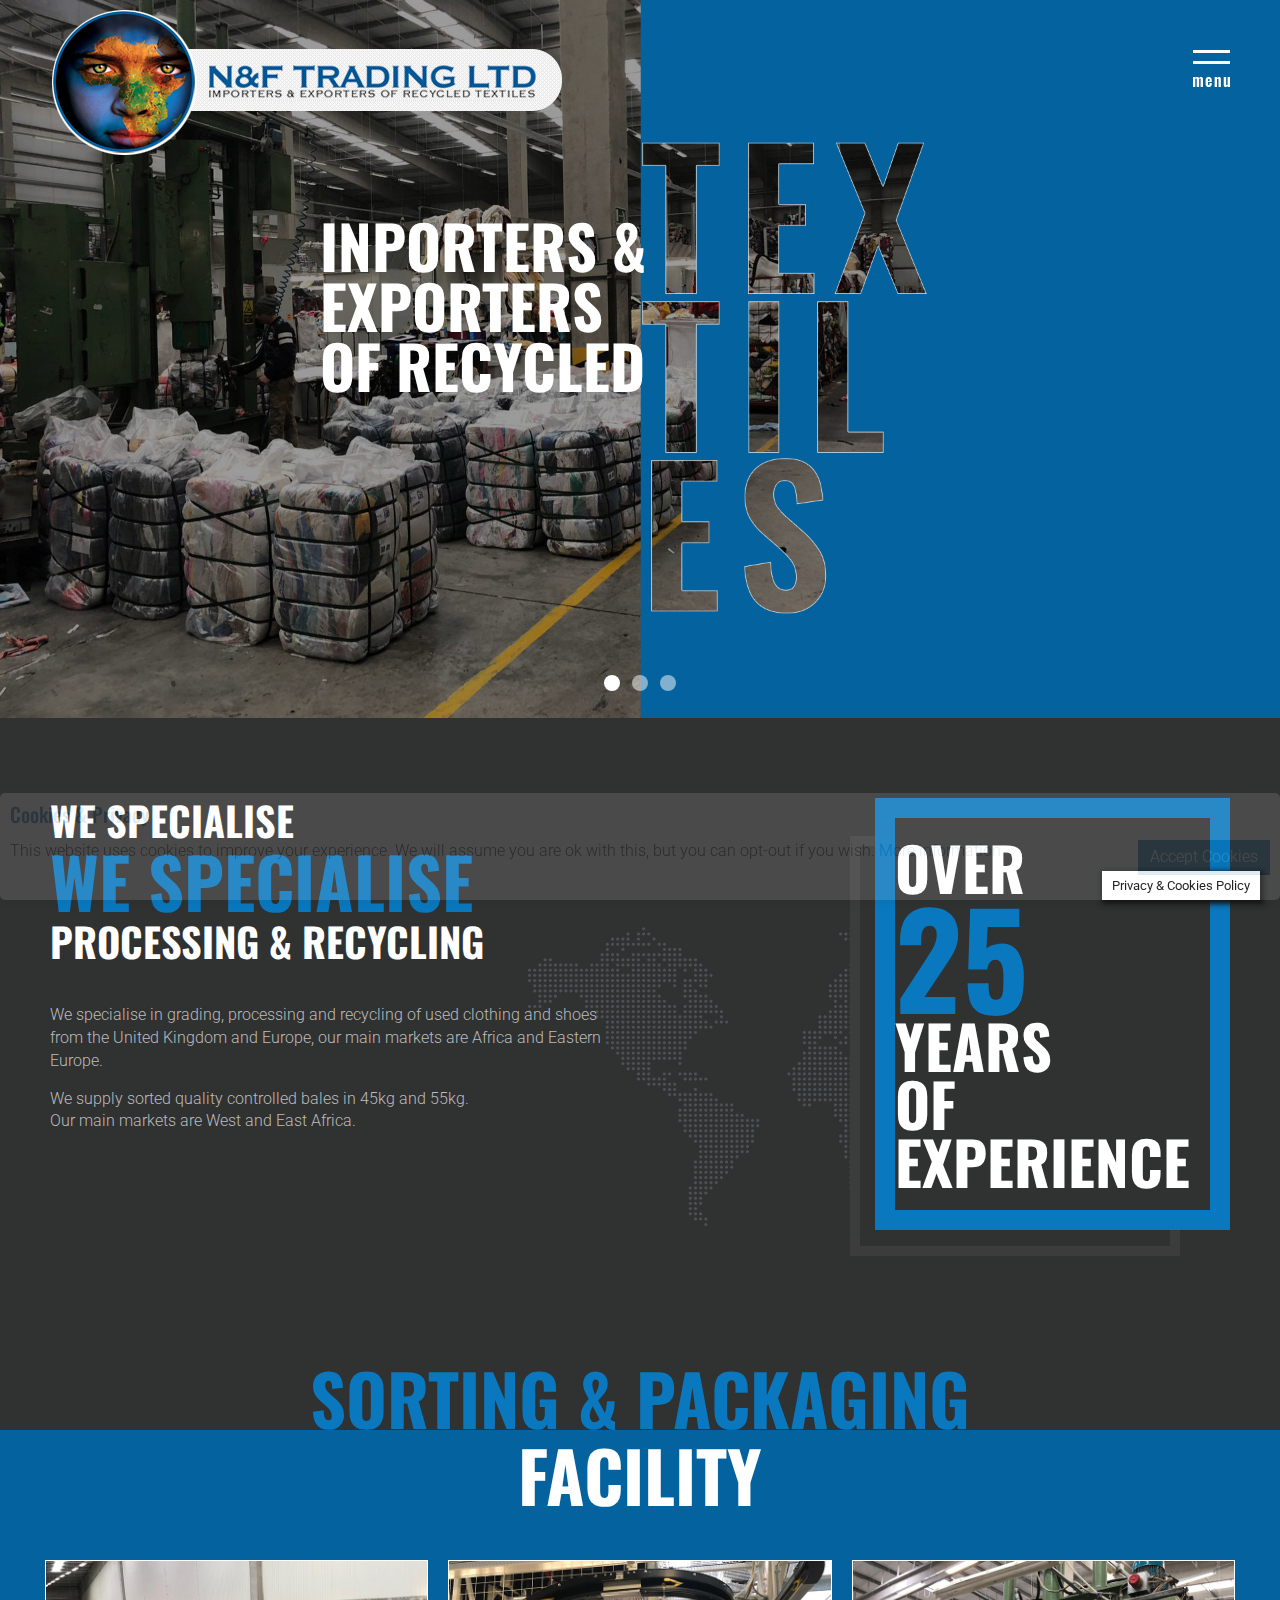
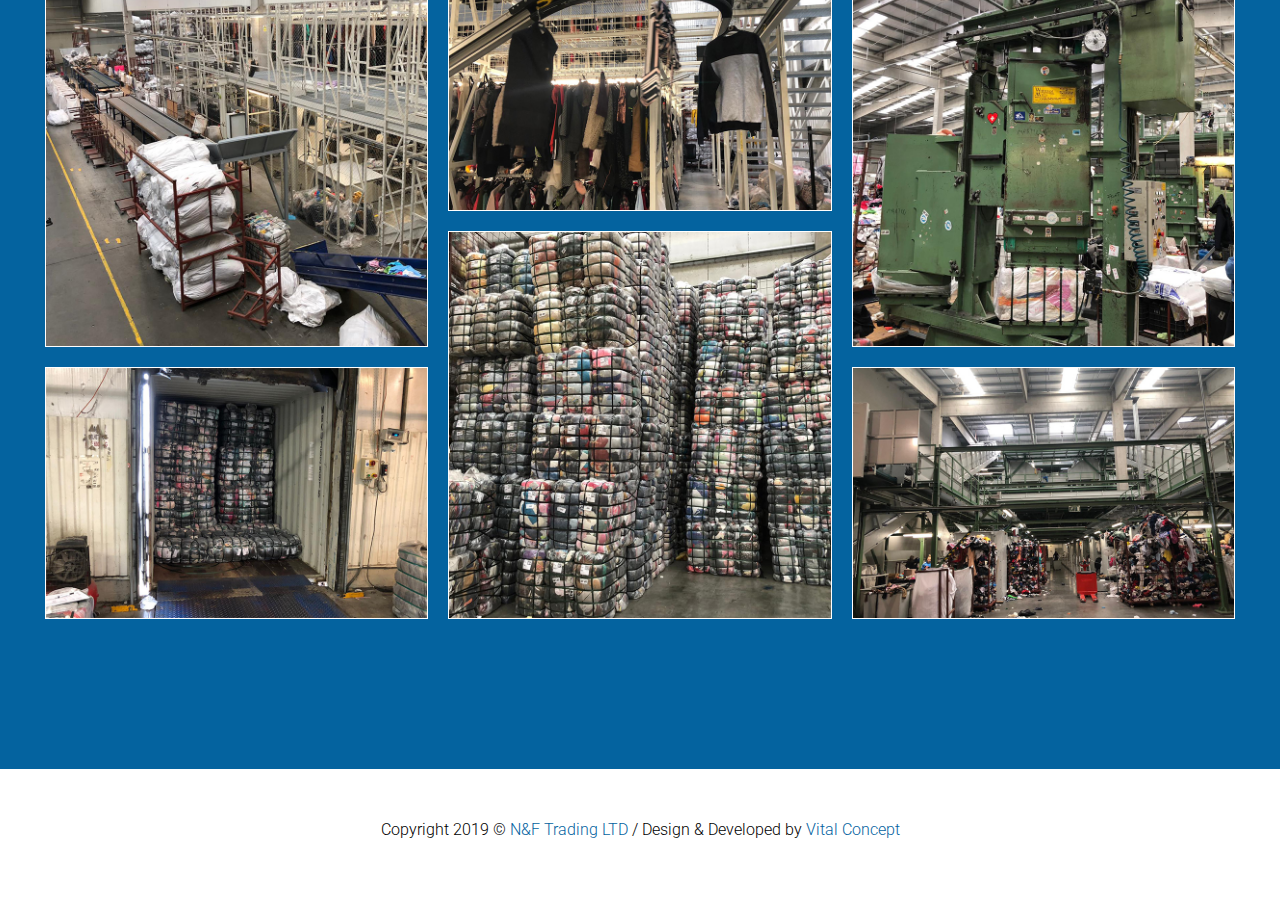
<file: index.html>
<!doctype html>
<html>
<head>
<meta charset="utf-8">
<meta name="viewport" content="width=device-width, initial-scale=1.0">
<meta http-equiv="X-UA-Compatible" content="IE=edge,chrome=1">
<title>Welcome To NF Trading</title>
<link rel="shortcut icon" type="image/x-icon" href="images/favicon.ico">
<link href="css/owl.carousel.css" type="text/css" rel="stylesheet"/>
<link href="css/bootstrap.css" type="text/css" rel="stylesheet"/>
<link href="css/jquery.fancybox.css" type="text/css" rel="stylesheet"/>
<link href="css/style.css" type="text/css" rel="stylesheet"/>
</head>
<body>
<header>
	<div class="container">
		<div class="row">
			<div class="col-lg-6">
		       <div class="logo">
			     <a href="index.html"><img src="images/logo.png" alt="Ready to Deliver"/></a>
			   </div>
		    </div>
	   
			<div class="col-lg-6">
				<div id="mySidenav" class="sidenav">
				  <a href="javascript:void(0)" class="closebtn" onclick="closeNav()">&times;</a>
				  <a href="index.html">Home</a>
				  <a href="about.html">About</a>
				  <a href="facilities.html">Facilities</a>
				  <a href="contact.html">Contact</a>
				</div>
				  <span class="open" onclick="openNav()"><img src="images/nav-icon.png"></span>
			</div>


		</div>
	</div>	
</header>
<!-- end header -->


<section class="slider">
	<div class="owl-carousel owl-theme" id="owl-carousel">
		<div class="item">
			<img src="images/slider-1.jpg" alt="image"/>
			<span>INPORTERS & <br>EXPORTERS <br>OF RECYCLED</span>
		</div>
		<div class="item">
			<img src="images/slider-2.jpg" alt="image"/>
			<span>INPORTERS & <br>EXPORTERS <br>OF RECYCLED</span>
		</div>
		<div class="item">
			<img src="images/slider-3.jpg" alt="image"/>
			<span>INPORTERS & <br>EXPORTERS <br>OF RECYCLED</span>
		</div>
	</div>
</section>
<!-- end slider -->

 
 <section class="welcome">
	 <div class="container">
		 <div class="row">
			 <div class="col-lg-6 col-md-6 col-sm-6 col-xs-12">
			 	<h1><span>We specialise</span> We specialise <span>processing & recycling</span></h1>
			 	<p>We specialise in grading, processing and recycling of used clothing and shoes from the United Kingdom and Europe, our main markets are Africa and Eastern Europe.</p> 
			 	<p>We supply sorted quality controlled bales in 45kg and 55kg.<br>
Our main markets are West and East Africa. </p>
			 </div>

			 <div class="col-lg-6 col-md-6 col-sm-6 col-xs-12">
			 	<div class="gray-border">
			 		<div class="year">over <br><span>25</span><br> years <br>of <br>experience</div>
			 	</div>
			 </div>

		 </div>
	 </div>
 </section>
<!--end content area-->

 <section class="home-gallery">
   <div class="container">
     <div class="row">
     <h2>Sorting & Packaging <br><span>Facility</span></h2>	

     <section class="fleet-gallery">

     <div class="col-lg-4 col-md-4 col-sm-4 col-xs-12">
		<div class="gallary-img">
	       <a class="fancybox" rel="group" href="images/popup-1.jpg"><img src="images/popup-1.jpg" alt="" title="" /></a>
	       <span></span>
	   </div>

	   <div class="gallary-img">
	       <a class="fancybox" rel="group" href="images/popup-2.jpg"><img src="images/popup-2.jpg" alt="" title="" /></a>
	       <span></span>
	   </div>
	</div>

	<div class="col-lg-4 col-md-4 col-sm-4 col-xs-12">
		<div class="gallary-img">
	       <a class="fancybox" rel="group" href="images/popup-3.jpg"><img src="images/popup-3.jpg" alt="" title="" /></a>
	       <span></span>
	   </div>

	   <div class="gallary-img">
	       <a class="fancybox" rel="group" href="images/popup-4.jpg"><img src="images/popup-4.jpg" alt="" title="" /></a>
	       <span></span>
	   </div>
	</div>

	<div class="col-lg-4 col-md-4 col-sm-4 col-xs-12">
		<div class="gallary-img">
	       <a class="fancybox" rel="group" href="images/popup-5.jpg"><img src="images/popup-5.jpg" alt="" title="" /></a>
	       <span></span>
	   </div>

	   <div class="gallary-img">
	       <a class="fancybox" rel="group" href="images/popup-6.jpg"><img src="images/popup-6.jpg" alt="" title="" /></a>
	       <span></span>
	   </div>
	</div>
  
</section>

	 </div>
   </div>
 </section> 


<footer>
  <p>Copyright 2019 © <span>N&F Trading LTD</span>  /  Design & Developed by <span>Vital Concept</span></p>
</footer>
<button id="ihavecookiesBtn">Privacy & Cookies Policy</button>

<script src="js/jquery.min.js" type="text/javascript"></script>
<script src="js/bootstrap.js" type="text/javascript"></script>
<script src="js/owl.carousel.js" type="text/javascript"></script>
<script src="js/jquery.fancybox.js"></script> 
<script src="js/common.js" type="text/javascript"></script>
<script type="text/javascript" src="js/jquery.ihavecookies.js"></script>
<script type="text/javascript">
    var options = {
        message: 'This website uses cookies to improve your experience. We will assume you are ok with this, but you can opt-out if you wish.',
        delay: 600,
        expires: 1,
        link: '#privacy',
        onAccept: function(){
            var myPreferences = $.fn.ihavecookies.cookie();
            console.log('Yay! The following preferences were saved...');
            console.log(myPreferences);
        },
        
    }

    $(document).ready(function() {
        $('body').ihavecookies(options);

        if ($.fn.ihavecookies.preference('marketing') === true) {
            console.log('This should run because marketing is accepted.');
        }

        $('#ihavecookiesBtn').on('click', function(){
            $('body').ihavecookies(options, 'reinit');
        });
    });

    </script>
 
</body>
</html>
</file>
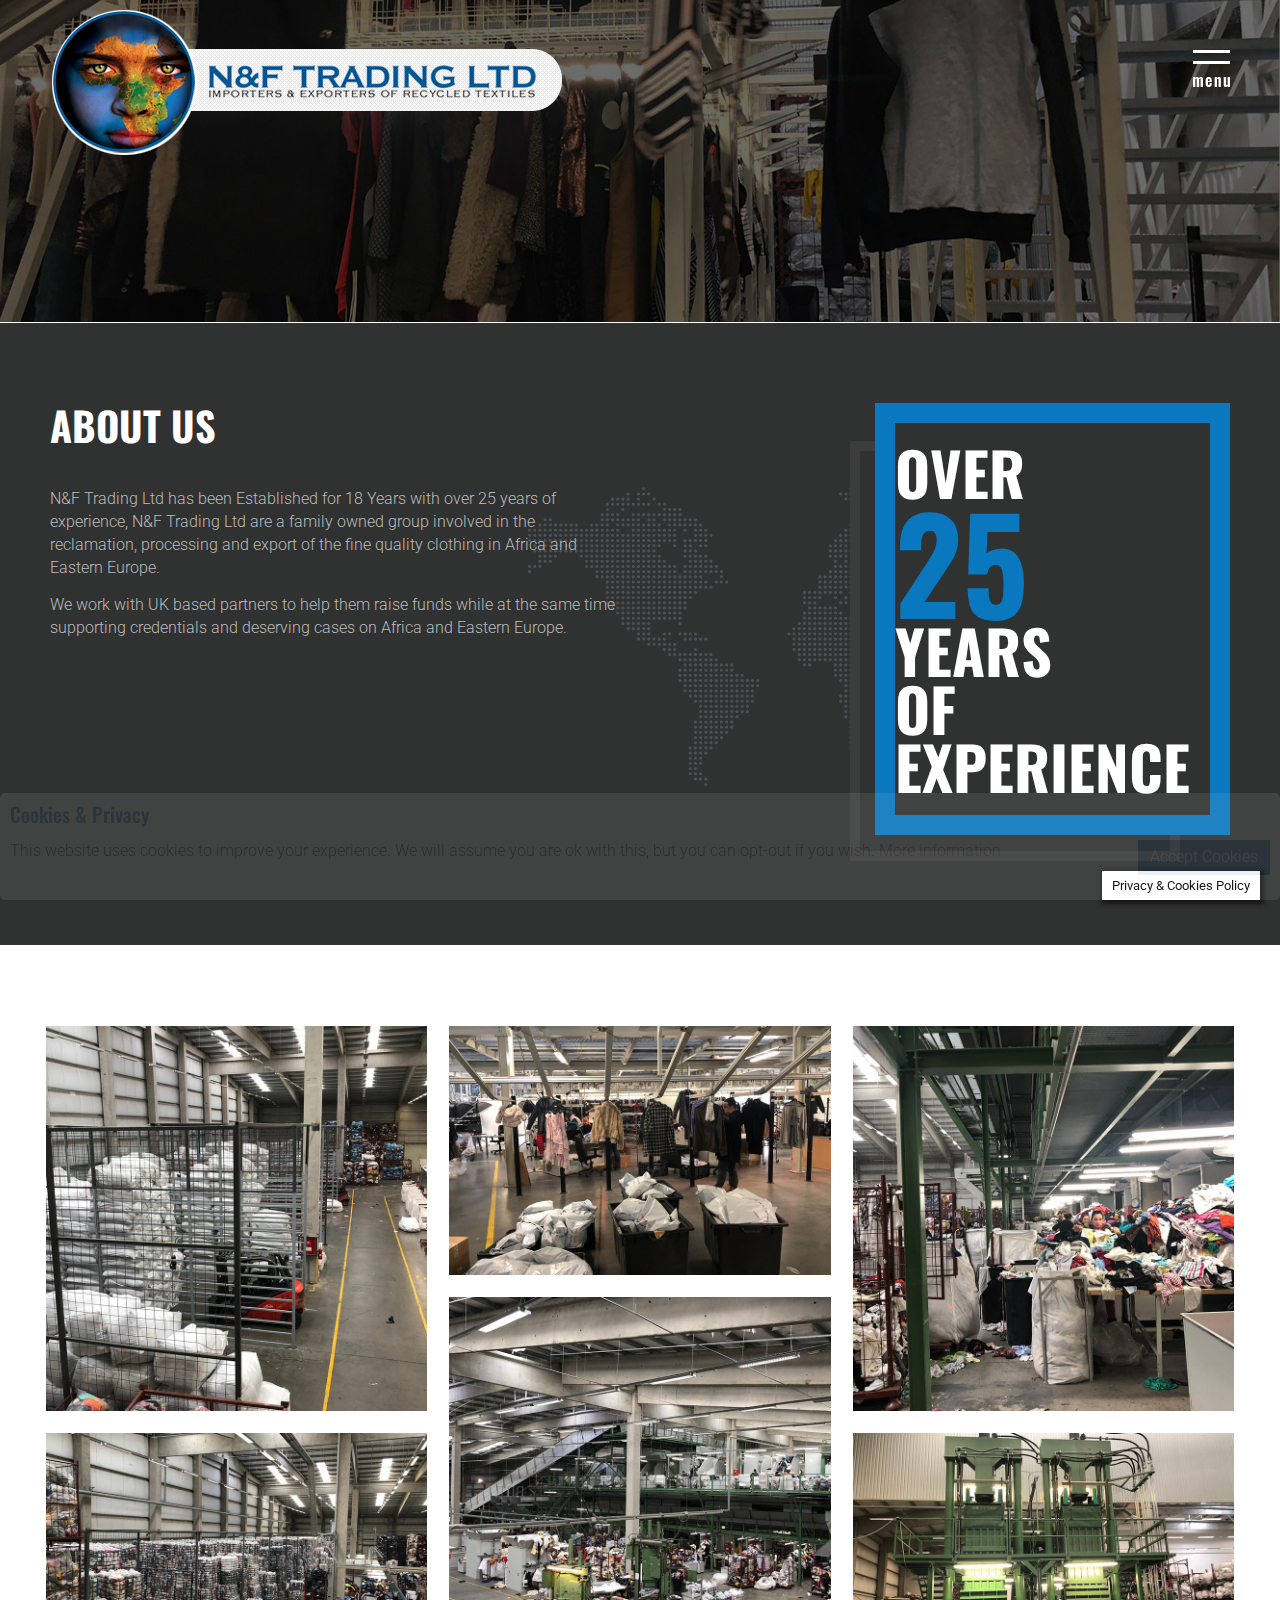
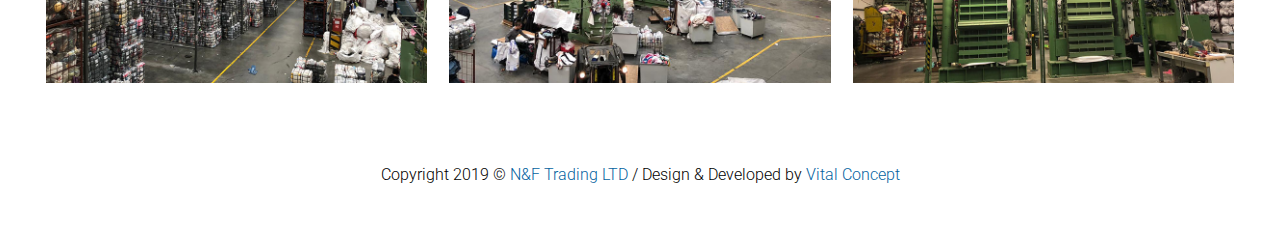
<file: about.html>
<!doctype html>
<html>
<head>
<meta charset="utf-8">
<meta name="viewport" content="width=device-width, initial-scale=1.0">
<meta http-equiv="X-UA-Compatible" content="IE=edge,chrome=1">
<title>Welcome To NF Trading</title>
<link rel="shortcut icon" type="image/x-icon" href="images/favicon.ico">
<link href="css/owl.carousel.css" type="text/css" rel="stylesheet"/>
<link href="css/bootstrap.css" type="text/css" rel="stylesheet"/>
<link href="css/jquery.fancybox.css" type="text/css" rel="stylesheet"/>
<link href="css/style.css" type="text/css" rel="stylesheet"/>
</head>
<body>
<header>
	<div class="container">
		<div class="row">
			<div class="col-lg-6">
		       <div class="logo">
			     <a href="index.html"><img src="images/logo.png" alt="Ready to Deliver"/></a>
			   </div>
		    </div>
	   
			<div class="col-lg-6">
				<div id="mySidenav" class="sidenav">
				  <a href="javascript:void(0)" class="closebtn" onclick="closeNav()">&times;</a>
				  <a href="index.html">Home</a>
				  <a href="about.html">About</a>
				  <a href="facilities.html">Facilities</a>
				  <a href="contact.html">Contact</a>
				</div>
				  <span class="open" onclick="openNav()"><img src="images/nav-icon.png"></span>
			</div>


		</div>
	</div>	
</header>
<!-- end header -->


<section class="slider">
	<img src="images/about-slider.jpg" alt="image"/>
</section>
<!-- end slider -->

 <section class="welcome pad-btn">
	 <div class="container">
		 <div class="row">
			 <div class="col-lg-6 col-md-6 col-sm-6 col-xs-12">
			 	<h1><span>About us</span></h1>
			 	<p>N&F Trading Ltd has been Established for 18 Years with over 25 years of experience, N&F Trading Ltd are a family owned group involved in the reclamation, processing and export of the fine quality clothing in Africa and Eastern Europe.</p> 
			 	<p>We work with UK based partners to help them raise funds while at the same time supporting credentials and deserving cases on Africa and Eastern Europe. </p>
			 </div>

			 <div class="col-lg-6 col-md-6 col-sm-6 col-xs-12">
			 	<div class="gray-border">
			 		<div class="year">over <br><span>25</span><br> years <br>of <br>experience</div>
			 	</div>
			 </div>

		 </div>
	 </div>
 </section>
<!--end content area-->

 <section class="home-gallery white-box">
   <div class="container">
     <div class="row">
     
     <section class="fleet-gallery">

     <div class="col-lg-4 col-md-4 col-sm-4 col-xs-12">
		<div class="gallary-img">
	       <a class="fancybox" rel="group" href="images/about/popup-1.jpg"><img src="images/about/popup-1.jpg" alt="" title="" /></a>
	       <span></span>
	   </div>

	   <div class="gallary-img">
	       <a class="fancybox" rel="group" href="images/about/popup-2.jpg"><img src="images/about/popup-2.jpg" alt="" title="" /></a>
	       <span></span>
	   </div>
	</div>

	<div class="col-lg-4 col-md-4 col-sm-4 col-xs-12">
		<div class="gallary-img">
	       <a class="fancybox" rel="group" href="images/about/popup-3.jpg"><img src="images/about/popup-3.jpg" alt="" title="" /></a>
	       <span></span>
	   </div>

	   <div class="gallary-img">
	       <a class="fancybox" rel="group" href="images/about/popup-4.jpg"><img src="images/about/popup-4.jpg" alt="" title="" /></a>
	       <span></span>
	   </div>
	</div>

	<div class="col-lg-4 col-md-4 col-sm-4 col-xs-12">
		<div class="gallary-img">
	       <a class="fancybox" rel="group" href="images/about/popup-5.jpg"><img src="images/about/popup-5.jpg" alt="" title="" /></a>
	       <span></span>
	   </div>

	   <div class="gallary-img">
	       <a class="fancybox" rel="group" href="images/about/popup-6.jpg"><img src="images/about/popup-6.jpg" alt="" title="" /></a>
	       <span></span>
	   </div>
	</div>
  
</section>

	 </div>
   </div>
 </section> 


<footer>
  <p>Copyright 2019 © <span>N&F Trading LTD</span>  /  Design & Developed by <span>Vital Concept</span></p>
</footer>
<button id="ihavecookiesBtn">Privacy & Cookies Policy</button>

<script src="js/jquery.min.js" type="text/javascript"></script>
<script src="js/bootstrap.js" type="text/javascript"></script>
<script src="js/owl.carousel.js" type="text/javascript"></script>
<script src="js/jquery.fancybox.js"></script> 
<script src="js/common.js" type="text/javascript"></script>
<script type="text/javascript" src="js/jquery.ihavecookies.js"></script>
<script type="text/javascript">
    var options = {
        message: 'This website uses cookies to improve your experience. We will assume you are ok with this, but you can opt-out if you wish.',
        delay: 600,
        expires: 1,
        link: '#privacy',
        onAccept: function(){
            var myPreferences = $.fn.ihavecookies.cookie();
            console.log('Yay! The following preferences were saved...');
            console.log(myPreferences);
        },
        
    }

    $(document).ready(function() {
        $('body').ihavecookies(options);

        if ($.fn.ihavecookies.preference('marketing') === true) {
            console.log('This should run because marketing is accepted.');
        }

        $('#ihavecookiesBtn').on('click', function(){
            $('body').ihavecookies(options, 'reinit');
        });
    });

    </script>
 
</body>
</html>
</file>
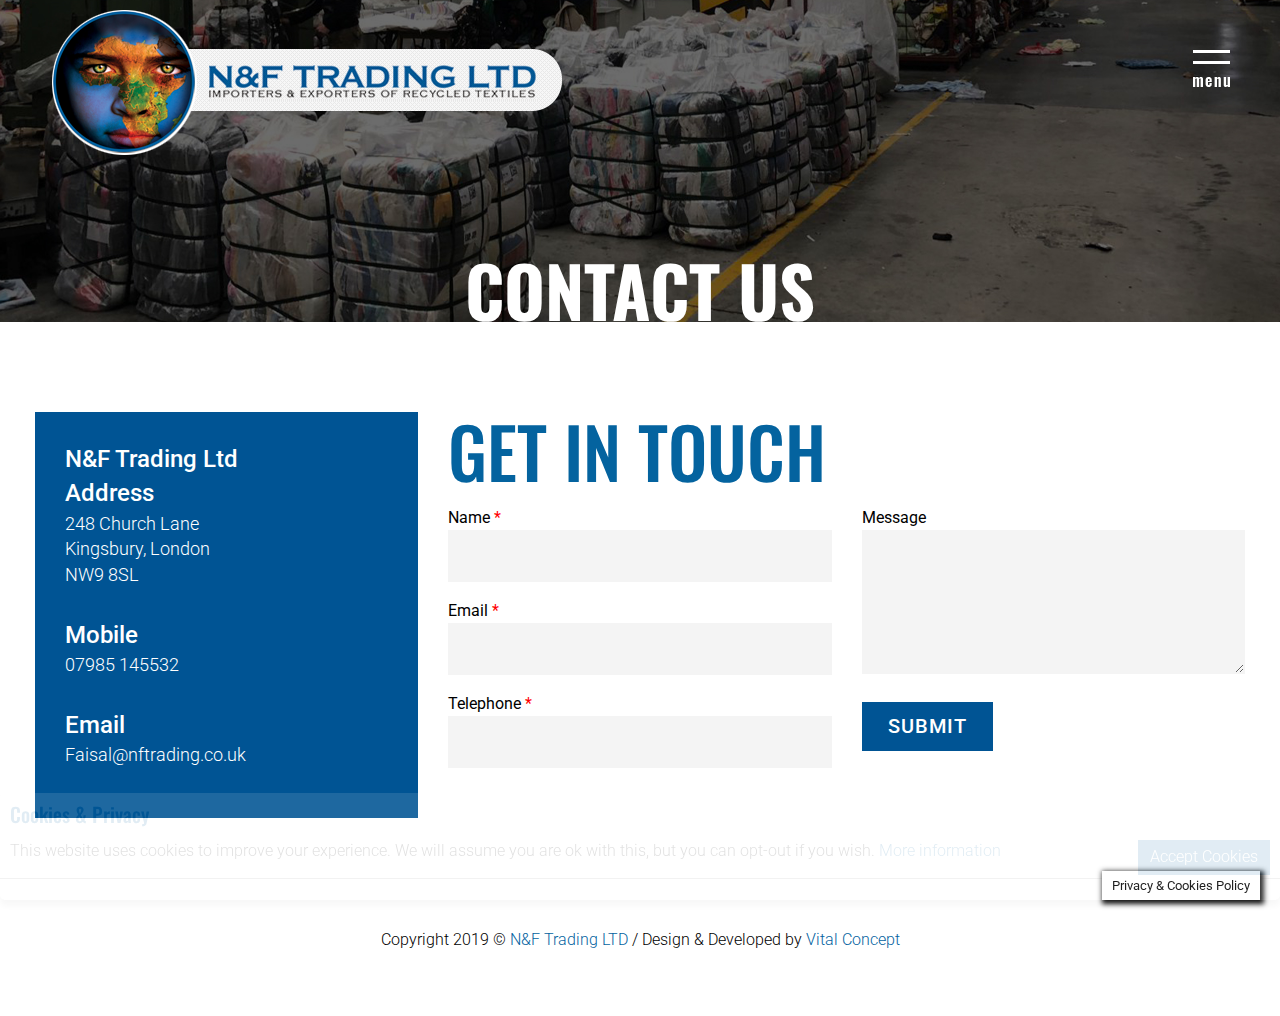
<file: contact.html>
<!doctype html>
<html>
<head>
<meta charset="utf-8">
<meta name="viewport" content="width=device-width, initial-scale=1.0">
<meta http-equiv="X-UA-Compatible" content="IE=edge,chrome=1">
<title>Welcome To NF Trading</title>
<link rel="shortcut icon" type="image/x-icon" href="images/favicon.ico">
<link href="css/bootstrap.css" type="text/css" rel="stylesheet"/>
<link href="css/style.css" type="text/css" rel="stylesheet"/>
</head>
<body>
<header>
	<div class="container">
		<div class="row">
			<div class="col-lg-6">
		       <div class="logo">
			     <a href="index.html"><img src="images/logo.png" alt="Ready to Deliver"/></a>
			   </div>
		    </div>
	   
			<div class="col-lg-6">
				<div id="mySidenav" class="sidenav">
				  <a href="javascript:void(0)" class="closebtn" onclick="closeNav()">&times;</a>
				  <a href="index.html">Home</a>
				  <a href="about.html">About</a>
				  <a href="facilities.html">Facilities</a>
				  <a href="contact.html">Contact</a>
				</div>
				  <span class="open" onclick="openNav()"><img src="images/nav-icon.png"></span>
			</div>


		</div>
	</div>	
</header>
<!-- end header -->


<section class="slider">
	<img src="images/contact-slider.jpg" alt="image"/>
</section>
<!-- end slider -->

 
 <section class="about-contain contact">
	 <div class="container">
		 <div class="row">
		 	<h1>contact us</h1>	

			 

			 <div class="row mar-40">
			  <div class="col-lg-4 col-md-4 col-sm-12 col-xs-12">
		  
					<div class="con_add">
						<span>N&F Trading Ltd</span>
						<span>Address</span>
						<p>248 Church Lane<br>
						Kingsbury, London<br>
						NW9 8SL</p>
					</div>
				 
					<div class="con_no">
						<span>Mobile</span>
						<a href="tel:07985145532">07985 145532</a> 
					</div>

					<div class="con_social">
						<span>Email</span>
						<a href="mailto:Faisal@nftrading.co.uk" target="_blank">Faisal@nftrading.co.uk</a>
					</div>
				</div>


 				<div class="col-lg-8 col-md-8 col-sm-12 col-xs-12 pull-right">
				<div class="contact-info">
				 <h2>Get in Touch</h2>
				 
					 <form id="contact-form" class="contact__form" method="post" action="contact.php" role="form">
                            <div class="controls padding-zero">
                                <div class="row">
                      <div class="col-lg-6 col-md-6 col-sm-6 col-xs-12 cont-form">
                        <label for="Name">Name <span class="red">*</span></label>
                                            <div class="form-group">
                                            <input id="form_name" type="text" name="name" class="form-control" required="required" data-error="Name is required."></div>
                       
                        <label for="Name">Email <span class="red">*</span></label>
                     <div class="form-group">
                                            <input id="form_email" type="email" name="email" class="form-control" required="required" data-error="Valid email is required."> 
                      </div>
                      
                        <label for="Name">Telephone <span class="red">*</span></label>
                     <div class="form-group">
                                            <input id="form_phone" type="tel" name="tel" pattern=".{10,15}" class="form-control" required="required" data-error="phone no is required.">
                      </div>
                      
                        
                      
                      </div>
                      <div class="col-lg-6 col-md-6 col-sm-6 col-xs-12 cont-form">
                        <label for="Name">Message</label>
                                        <div class="form-group">
                                            <textarea id="form_message" name="message" class="form-control" rows="5" data-error="Please,leave us a message."></textarea>
                                        </div>

                    <div class="g-recaptcha" data-sitekey="6Ld4BoUUAAAAAP8ICMpSCjL-3iJ1tygBb7VoURhd"></div> <div class="btn"><input type="submit" class="contact-btn" value="SUBMIT"> </div>               
                      </div>
                      
                </div>
                            </div>
                        </form>
				 </div>
				 
 
			     </div>
 
			 </div>



		 </div>
	 </div>
 </section>
<!--end content area-->

  

<footer class="border-top">
  <p>Copyright 2019 © <span>N&F Trading LTD</span>  /  Design & Developed by <span>Vital Concept</span></p>
</footer>
<button id="ihavecookiesBtn">Privacy & Cookies Policy</button>

<script src="js/jquery.min.js" type="text/javascript"></script>
<script src="js/bootstrap.js" type="text/javascript"></script>
<script src="js/common.js" type="text/javascript"></script>
<script type="text/javascript" src="js/jquery.ihavecookies.js"></script>
<script type="text/javascript">
    var options = {
        message: 'This website uses cookies to improve your experience. We will assume you are ok with this, but you can opt-out if you wish.',
        delay: 600,
        expires: 1,
        link: '#privacy',
        onAccept: function(){
            var myPreferences = $.fn.ihavecookies.cookie();
            console.log('Yay! The following preferences were saved...');
            console.log(myPreferences);
        },
        
    }

    $(document).ready(function() {
        $('body').ihavecookies(options);

        if ($.fn.ihavecookies.preference('marketing') === true) {
            console.log('This should run because marketing is accepted.');
        }

        $('#ihavecookiesBtn').on('click', function(){
            $('body').ihavecookies(options, 'reinit');
        });
    });

    </script>
  <script src="https://www.google.com/recaptcha/api.js"></script>
</body>
</html>
</file>
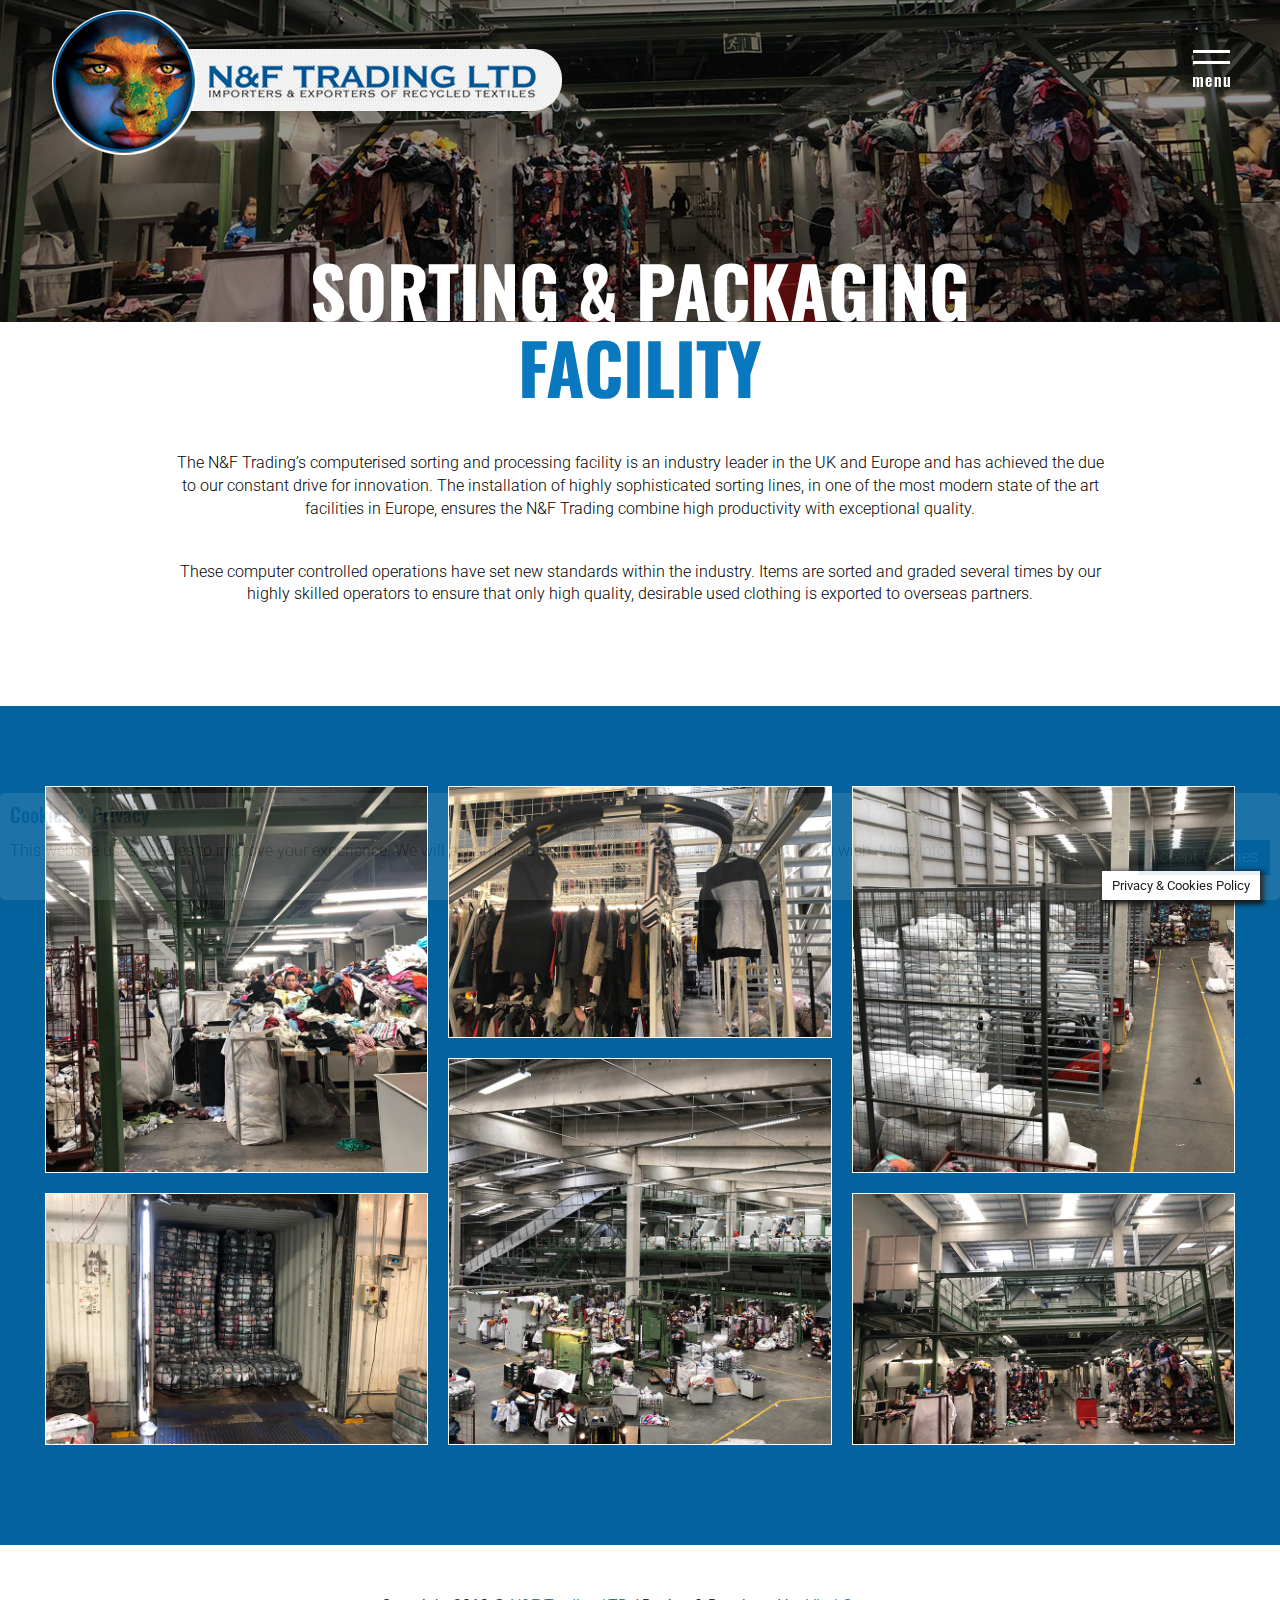
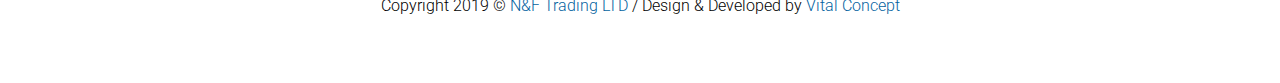
<file: facilities.html>
<!doctype html>
<html>
<head>
<meta charset="utf-8">
<meta name="viewport" content="width=device-width, initial-scale=1.0">
<meta http-equiv="X-UA-Compatible" content="IE=edge,chrome=1">
<title>Welcome To NF Trading</title>
<link rel="shortcut icon" type="image/x-icon" href="images/favicon.ico">
<link href="css/owl.carousel.css" type="text/css" rel="stylesheet"/>
<link href="css/bootstrap.css" type="text/css" rel="stylesheet"/>
<link href="css/jquery.fancybox.css" type="text/css" rel="stylesheet"/>
<link href="css/style.css" type="text/css" rel="stylesheet"/>
</head>
<body>
<header>
	<div class="container">
		<div class="row">
			<div class="col-lg-6">
		       <div class="logo">
			     <a href="index.html"><img src="images/logo.png" alt="Ready to Deliver"/></a>
			   </div>
		    </div>
	   
			<div class="col-lg-6">
				<div id="mySidenav" class="sidenav">
				  <a href="javascript:void(0)" class="closebtn" onclick="closeNav()">&times;</a>
				  <a href="index.html">Home</a>
				  <a href="about.html">About</a>
				  <a href="facilities.html">Facilities</a>
				  <a href="contact.html">Contact</a>
				</div>
				  <span class="open" onclick="openNav()"><img src="images/nav-icon.png"></span>
			</div>


		</div>
	</div>	
</header>
<!-- end header -->


<section class="slider">
	<img src="images/facilit-slider.jpg" alt="image"/>
</section>
<!-- end slider -->

 
 <section class="about-contain">
	 <div class="container">
		 <div class="row">
		 	<h1>Sorting & Packaging <br><span>Facility</span></h1>	

			 <div class="col-lg-12">
			 	 
			 	<p>The N&F Trading’s computerised sorting and processing facility is an industry leader in the UK and Europe and has achieved the due to our constant drive for innovation. The installation of highly sophisticated sorting lines, in one of the most modern state of the art facilities in Europe, ensures the N&F Trading combine high productivity with exceptional quality.</p>

	<p>These computer controlled operations have set new standards within the industry. Items are sorted and graded several times by our highly skilled operators to ensure that only high quality, desirable used clothing is exported to overseas partners.</p>
			 </div>

			 

		 </div>
	 </div>
 </section>
<!--end content area-->

 <section class="home-gallery pad-80">
   <div class="container">
     <div class="row">
     
     <section class="fleet-gallery">

     <div class="col-lg-4 col-md-4 col-sm-4 col-xs-12">
		<div class="gallary-img">
	       <a class="fancybox" rel="group" href="images/facility/popup-1.jpg"><img src="images/facility/popup-1.jpg" alt="" title="" /></a>
	       <span></span>
	   </div>

	   <div class="gallary-img">
	       <a class="fancybox" rel="group" href="images/facility/popup-2.jpg"><img src="images/facility/popup-2.jpg" alt="" title="" /></a>
	       <span></span>
	   </div>
	</div>

	<div class="col-lg-4 col-md-4 col-sm-4 col-xs-12">
		<div class="gallary-img">
	       <a class="fancybox" rel="group" href="images/facility/popup-3.jpg"><img src="images/facility/popup-3.jpg" alt="" title="" /></a>
	       <span></span>
	   </div>

	   <div class="gallary-img">
	       <a class="fancybox" rel="group" href="images/facility/popup-4.jpg"><img src="images/facility/popup-4.jpg" alt="" title="" /></a>
	       <span></span>
	   </div>
	</div>

	<div class="col-lg-4 col-md-4 col-sm-4 col-xs-12">
		<div class="gallary-img">
	       <a class="fancybox" rel="group" href="images/facility/popup-5.jpg"><img src="images/facility/popup-5.jpg" alt="" title="" /></a>
	       <span></span>
	   </div>

	   <div class="gallary-img">
	       <a class="fancybox" rel="group" href="images/facility/popup-6.jpg"><img src="images/facility/popup-6.jpg" alt="" title="" /></a>
	       <span></span>
	   </div>
	</div>
  
</section>

	 </div>
   </div>
 </section> 


<footer>
  <p>Copyright 2019 © <span>N&F Trading LTD</span>  /  Design & Developed by <span>Vital Concept</span></p>
</footer>
<button id="ihavecookiesBtn">Privacy & Cookies Policy</button>

<script src="js/jquery.min.js" type="text/javascript"></script>
<script src="js/bootstrap.js" type="text/javascript"></script>
<script src="js/owl.carousel.js" type="text/javascript"></script>
<script src="js/jquery.fancybox.js"></script> 
<script src="js/common.js" type="text/javascript"></script>
<script type="text/javascript" src="js/jquery.ihavecookies.js"></script>
<script type="text/javascript">
    var options = {
        message: 'This website uses cookies to improve your experience. We will assume you are ok with this, but you can opt-out if you wish.',
        delay: 600,
        expires: 1,
        link: '#privacy',
        onAccept: function(){
            var myPreferences = $.fn.ihavecookies.cookie();
            console.log('Yay! The following preferences were saved...');
            console.log(myPreferences);
        },
        
    }

    $(document).ready(function() {
        $('body').ihavecookies(options);

        if ($.fn.ihavecookies.preference('marketing') === true) {
            console.log('This should run because marketing is accepted.');
        }

        $('#ihavecookiesBtn').on('click', function(){
            $('body').ihavecookies(options, 'reinit');
        });
    });

    </script>
 
</body>
</html>
</file>
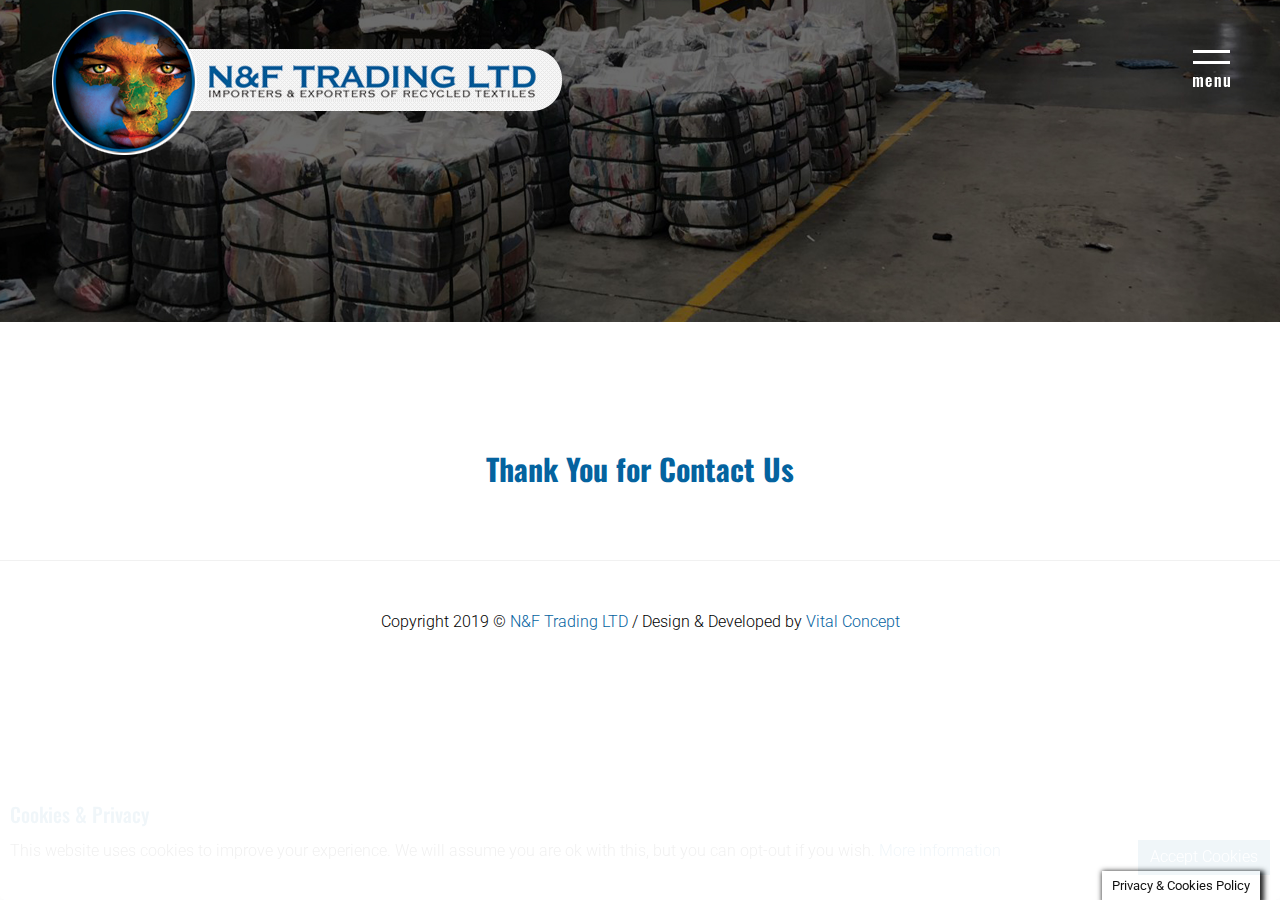
<file: thanks.html>
<!doctype html>
<html>
<head>
<meta charset="utf-8">
<meta name="viewport" content="width=device-width, initial-scale=1.0">
<meta http-equiv="X-UA-Compatible" content="IE=edge,chrome=1">
<title>Welcome To NF Trading</title>
<link rel="shortcut icon" type="image/x-icon" href="images/favicon.ico">
<link href="css/bootstrap.css" type="text/css" rel="stylesheet"/>
<link href="css/style.css" type="text/css" rel="stylesheet"/>
</head>
<body>
<header>
	<div class="container">
		<div class="row">
			<div class="col-lg-6">
		       <div class="logo">
			     <a href="index.html"><img src="images/logo.png" alt="Ready to Deliver"/></a>
			   </div>
		    </div>
	   
			<div class="col-lg-6">
				<div id="mySidenav" class="sidenav">
				  <a href="javascript:void(0)" class="closebtn" onclick="closeNav()">&times;</a>
				  <a href="index.html">Home</a>
				  <a href="about.html">About</a>
				  <a href="facilities.html">Facilities</a>
				  <a href="contact.html">Contact</a>
				</div>
				  <span class="open" onclick="openNav()"><img src="images/nav-icon.png"></span>
			</div>


		</div>
	</div>	
</header>
<!-- end header -->


<section class="slider">
	<img src="images/contact-slider.jpg" alt="image"/>
</section>
<!-- end slider -->

 
 <section class="about-contain">
	 <div class="container">
		 <div class="row">
		  

			 <h3 style="text-align: center; font-weight: 700;">Thank You for Contact Us</h3> 
 
 
		 </div>
	 </div>
 </section>
<!--end content area-->

  

<footer class="border-top">
  <p>Copyright 2019 © <span>N&F Trading LTD</span>  /  Design & Developed by <span>Vital Concept</span></p>
</footer>
<button id="ihavecookiesBtn">Privacy & Cookies Policy</button>

<script src="js/jquery.min.js" type="text/javascript"></script>
<script src="js/bootstrap.js" type="text/javascript"></script>
<script src="js/common.js" type="text/javascript"></script>
<script type="text/javascript" src="js/jquery.ihavecookies.js"></script>
<script type="text/javascript">
    var options = {
        message: 'This website uses cookies to improve your experience. We will assume you are ok with this, but you can opt-out if you wish.',
        delay: 600,
        expires: 1,
        link: '#privacy',
        onAccept: function(){
            var myPreferences = $.fn.ihavecookies.cookie();
            console.log('Yay! The following preferences were saved...');
            console.log(myPreferences);
        },
        
    }

    $(document).ready(function() {
        $('body').ihavecookies(options);

        if ($.fn.ihavecookies.preference('marketing') === true) {
            console.log('This should run because marketing is accepted.');
        }

        $('#ihavecookiesBtn').on('click', function(){
            $('body').ihavecookies(options, 'reinit');
        });
    });

    </script>
  
</body>
</html>
</file>
<file: css/style.css>
@import url('https://fonts.googleapis.com/css?family=Roboto:300,400,500,700,900&display=swap');
@import url('https://fonts.googleapis.com/css?family=Oswald:300,400,500,600,700&display=swap');

body{font-family: 'Roboto', sans-serif; color:#000; font-size:18px; font-weight:400; background:#fff;}
*{margin:0; padding:0;}
p,h1,h2,h3,h4,h5,h6,label,address,ul,ol{margin:0; padding:0;}
ul li a,ul li a:hover,a:hover,a{text-decoration:none;}
a:focus {outline: none;}
img{max-width:100%;}
 
h1 {color: #04639f;font-size: 30px;padding-bottom: 15px;font-family: 'Oswald', sans-serif;}
h2 {color: #04639f;font-size: 70px;padding-bottom: 15px;font-family: 'Oswald', sans-serif; text-transform: uppercase;}
h3 {color: #04639f;font-size: 30px;padding-bottom: 15px;font-family: 'Oswald', sans-serif;}
h4 {color: #04639f;font-size: 28px;padding-bottom: 15px;font-family: 'Oswald', sans-serif;}
h5 {color: #04639f;font-size: 26px;padding-bottom: 15px;font-family: 'Oswald', sans-serif;}
h6 {color: #04639f;font-size: 24px;padding-bottom: 15px;font-family: 'Oswald', sans-serif;}
p {color: #000;font-size: 16px;padding-bottom: 15px;font-weight: 300;}
a {color: #04639f;font-size:16px;}
ul,ol {padding-left: 15px;margin-bottom: 15px;}
ul li,ol li {color: #fff;font-size: 15px;}
table {float: left;width: 100%;padding-bottom: 15px;}
tr:first-child {background-color: #04639f;color: #fff;}
tr:nth-child(2n+2) {background-color: #ebebeb;}
tr:nth-child(2n+3) {background-color: #aaa7a7;}
tr:first-child td {color: #fff;font-size: 18px;font-weight: normal;}
tr td:first-child {width: 20%;}
tr td {padding: 17px 25px;color: #242424;font-size: 16px;letter-spacing: 0.40px;}
.table-responsive {min-height: .01%;overflow-x: auto;float: left;width: 100%;}
.red{color: #ff0000;}

header {float: left;width: 100%;padding:10px 0; transition: ease-in-out 0.4s; position: absolute; z-index: 9;}
.sidenav {
  height: 100%;
  width: 0;
  position: fixed;
  z-index: 1;
  top: 0;
  right: 0;
  background-color: #111;
  overflow-x: hidden;
  transition: 0.5s;
  padding-top: 60px;
  text-align:center;
}

.sidenav a {
  padding: 8px 8px 8px 32px;
  text-decoration: none;
  font-size: 25px;
  color: #818181;
  display: block;
  transition: 0.3s;

}

.sidenav a:hover{
  color: #f1f1f1;
}

.sidenav .closebtn {
  position: absolute;
  top: 0;
  right: 25px;
  font-size: 36px;
  margin-left: 50px;
}
.open{ color: #fff;margin: 40px 0 0 0;float: right; cursor: pointer; }
#owl-carousel .item span{position: absolute; left: 25%; top: 30%; z-index: 99; color: #ffffff; font-weight: 800;font-family: 'Oswald', sans-serif; font-size: 60px; line-height: 60px;}

.btn-5::before, .btn-5::after{
  content:"";
  width: 0;
  height: 3px;
  position: absolute;
  transition: all 0.2s linear;
  background: #f39219;
}
span::before, span::after{
  content:"";
  width:3px;
  height:0;
  position: absolute;
  transition: all 0.2s linear;
  background: #f39219;
}
.btn-5:hover::before, .btn-5:hover::after{
  width: 100%;
}
.btn-5:hover span::before, .btn-5:hover span::after{
  height: 100%;
}
.btn-5::after{
  left:0;
  bottom: 0;
  transition-duration: 0.4s;
}
.btn-5 span::after{
  right:0;
  top: 0;
  transition-duration: 0.4s;
}
.btn-5::before{
  right: 0;
  top: 0;
  transition-duration: 0.4s;
}
.btn-5 span::before{
  left: 0;
  bottom: 0;
  transition-duration: 0.4s;
}
 
.logo {position:relative; float: left; width: auto;}
.gap{width:40%; float: left;}
.main-menu {float: left;width: 100%; padding: 0;}
.slider {float: left;width: 100%;position: relative;}
.slider .item img {object-position: center;object-fit: cover;width: 100%;}
 
.welcome{float: left; width: 100%; padding:80px 0 200px 0; position: relative; background:#303131 url(../images/map.png) 80% 50% no-repeat;}
.welcome h1 span{ color: #fff; font-weight:800; font-size: 40px;float:left; width: 100%;}
.welcome h1{color: #0a78be; font-weight:800; font-size:70px; text-transform:uppercase; margin-bottom: 70px;}
.welcome h6{font-size: 20px; padding: 40px 0 10px 0;}
.welcome p{color: #bcbcbc;}
  
.year{float: right; width: auto; position: relative; z-index: 99; line-height:58px; padding: 20px 20px 20px 0; font-size: 60px; text-transform: uppercase; background: #303131;font-family: 'Oswald', sans-serif; font-weight: 800; color: #fff; border:solid 20px #0a78be;}
.year span{font-size: 130px; color: #0a78be; width: 100%; line-height:120px;}
.gray-border{position: relative; width: 100%; float:right; height: 100%;}
.gray-border:after{background: #303131; border:solid 10px #3c3c3c; position: absolute; right:50px; bottom: -26px; content: ''; width:330px; height:420px;}


footer{width:100%; float:left; padding:50px 0; text-align: center;}
.home-gallery{background:#04639f; width: 100%; padding: 130px 0; float:left; position: relative;}
.home-gallery h2{font-size: 70px; color: #0a78be; font-weight: 800;left: 50%;margin-left: -330px; text-transform: uppercase; position: absolute; text-align: center; top: -71px;}
.home-gallery h2 span{color: #fff;}
footer span{color:#04639f}
.contact-btn{ background: #005494; border:none; text-align: center; margin-top:7px; padding:10px 26px; color:#fff; font-weight: 500; font-size: 20px; letter-spacing: 1px;}
.btn{ padding-left: 0;}
.mar-40{margin-top: -40px;}
.border-top{border-top:solid 1px #f1f1f1;}
  
.map{float:left; width:100%; padding:150px 0 0 0; overflow: hidden!important; position: relative;}
.fot-contact{float: left; text-align: center; width: 40%; padding:90px 0 0 0; color: #fff; font-size: 40px; font-weight: 800;}
.fot-contact span{font-size: 20px; float: left; width: 100%;}
.fot-nav{float: right; width: 60%; text-align: center; padding:90px 0 0 0;}
.fot-nav ul{padding: 0; list-style: none; width: 100%; float: left;}
.fot-nav ul li{display: inline-block; position: relative; padding: 0 8px;}
.fot-nav ul li:after{position: absolute; top: 0; right:-5px; content: '/'; height: 20px;}
.fot-nav ul li:last-child:after{content: '';}
.fot-nav ul li a, .fot-nav p{color: #fff;}
.scrollup {
    width:54px;
    height:54px;
    position: absolute;
    bottom:0px;
    right:150px;
    display: none;
    text-indent: -9999px;
    background: url(../images/top-arrow.png) right bottom no-repeat;
}

.contact-main{float: left; width: 100%; margin-top: 230px; padding: 0;}
.con_top {float: left;width: 100%;}
.con_add,.con_no,.con_social {float: left;width: 100%;padding:30px 30px 0 30px;text-align: left;}
.con_add span, .con_no span, .con_social span{ font-size: 24px; width: 100%; color: #fff; font-weight: 500; float: left;}
.con_add p, .con_no p, .con_social p, .con_add a, .con_no a, .con_social a{ font-size: 18px; width: 100%; color: #fff; font-weight:300;}
.con_add {background: #005494;}
.con_no {background: #005494;}
.con_social {background: #005494;}
.contact{padding:60px 0;}
.contact-main h1{color: #000;}
.con_social{padding-bottom: 50px;}
 
.gallery{float: left; padding:0 0 40px 0; width: 100%;}
.gallary-img{float: left; width: 25%; padding: 0; position: relative; overflow: hidden;transition: transform .2s; }
.fancybox{float: left; width: 100%; padding:0px; border:solid 1px #fff; background: #000;transition: transform .4s;}
.fancybox:hover img{transform: scale(1.5);transition: transform .6s; opacity: 0.5}
.gallary-img span{background:url(../images/zooming-icon.png) center center no-repeat; width: 40px; height: 40px; position: absolute; z-index: 9; left: 50%; margin-left: -20px; top: 50%; margin-top: -20px; opacity: 0;}
.gallary-img:hover span{ opacity: 1; }
.pad-10{padding-left: 8%; padding-right: 8%;}
 
.fleet-gallery .gallary-img{width: 100%; margin-bottom:20px;}
.fleet-gallery .col-lg-4{padding-left: 10px; padding-right: 10px;}

 
.contact-footer .scrollup{bottom: 20px; right: 120px;display:block;}
.contact-map{padding: 40px 0px 0 0px;}
/* Cookie Dialog */
#gdpr-cookie-message {
    position: fixed;
    right:0px;
    bottom:0px;
    max-width: 100%;
    background-color:#fff;
    padding:10px;
    border-radius: 5px;
    box-shadow: 0 6px 6px rgba(0,0,0,0.25);
    margin-left:0px; z-index: 99999; left: 0;
}
#gdpr-cookie-types, #gdpr-cookie-advanced{display: none!important;}
#ihavecookiesBtn {
    font-size: 10pt;
    margin: 0;
    padding: 5px 10px;
    text-align: center;
    z-index: 9999;
    cursor: pointer;
    box-shadow: #161616 2px 2px 5px 2px;
    background-color: rgb(255, 255, 255);
    color: rgb(0, 0, 0);
    position: fixed;
    font-family: inherit;
    width: auto;
    bottom: 0px;
    right:20px; border:none;
}
#gdpr-cookie-message h4{font-size: 20px;}
#gdpr-cookie-message p{width: 80%; float: left;}
#gdpr-cookie-message p:last-child{width: 20%; float: right;}
#gdpr-cookie-message button{background:#04639f; color: #fff; padding:6px 12px; float: right; border: none;} 

.about-contain{background:#fff; width: 100%; padding: 130px 0 60px 0; float:left; position: relative;}
.about-contain h1{font-size: 70px; color: #fff; font-weight: 800;left: 50%;margin-left: -330px; text-transform: uppercase; position: absolute; text-align: center; top: -71px;}
.about-contain h1 span{color: #0a78be;}
.about-contain p{text-align: center; padding: 0 10% 40px 10%;}
.white-box{padding: 80px 0 10px 0; background: #fff;}
.pad-btn{padding-bottom: 110px; margin-top: 1px;}
.pad-80{padding: 80px 0;}
.contact h1{margin-left: -175px;}
.con_add p{padding:0; text-align: left;}

/*general responsive*/
 @media screen and (max-width:1024px) {
 .logo{left: 0;margin-left: 0; width: 340px;}
 #owl-carousel .item span{font-weight: 800; left: 15%;}
 .open{margin-top: 20px;}
 .gray-border::after{display: none;}
 .welcome{padding: 80px 0 80px 0;}
 .home-gallery{padding: 130px 0 60px 0;}
 .pad-btn{padding-bottom: 80px;}
 .white-box{ padding: 60px 0 10px 0;}
 .year{z-index: 0;}
 .mar-40{margin-left: 0; margin-right: 0;}
}

@media screen and (max-width:800px) {
   #owl-carousel .item span{font-weight: 800; left: 5%;}
   .welcome h1{font-size: 60px;}
   .contact-info{margin-top: 50px; width: 100%; float: left; padding: 0;}
   .contact h1, .about-contain h1, .home-gallery h2{position: relative; margin:0; color: #0a78be; left: 0;}
   .about-contain p{padding:0 0 40px 0;}
   .home-gallery{padding: 60px 0;}
   footer{border-top:solid 1px #f1f1f1;}
   .home-gallery h2{color:#fff; top:0;}

}
@media screen and (max-width:735px) {
 header {background: #242424; position: relative; border-bottom: solid 1px #fff;}
.sidenav {padding-top: 15px;}
.sidenav a {font-size: 18px;}
.logo{width: 280px;}
#owl-carousel .item span{display: none;}
.welcome{padding: 40px 0;}
.welcome h1 span{font-size: 30px;}
.home-gallery h2, .contact h1, .about-contain h1, .home-gallery h2, h2{font-size: 40px; top:0;}
.year, .year span{font-size: 40px; line-height: 40px;}
.year{border: solid 10px #0a78be; padding: 20px;}
.year br, .year span br{display: none;}
.about-contain{padding: 60px 0;}
.mar-40{margin-top: 0;}
.con_add{padding-bottom: 0;}
.con_no{padding-top: 0;}
}
@media screen and (max-width:568px) {
 .year{width: 100%;}
}
@media screen and (max-width:480px) {
.logo{width: 220px;}  
.welcome h1{font-size: 40px;} 
}
@media screen and (max-width:375px) {
  
  }
</file>
